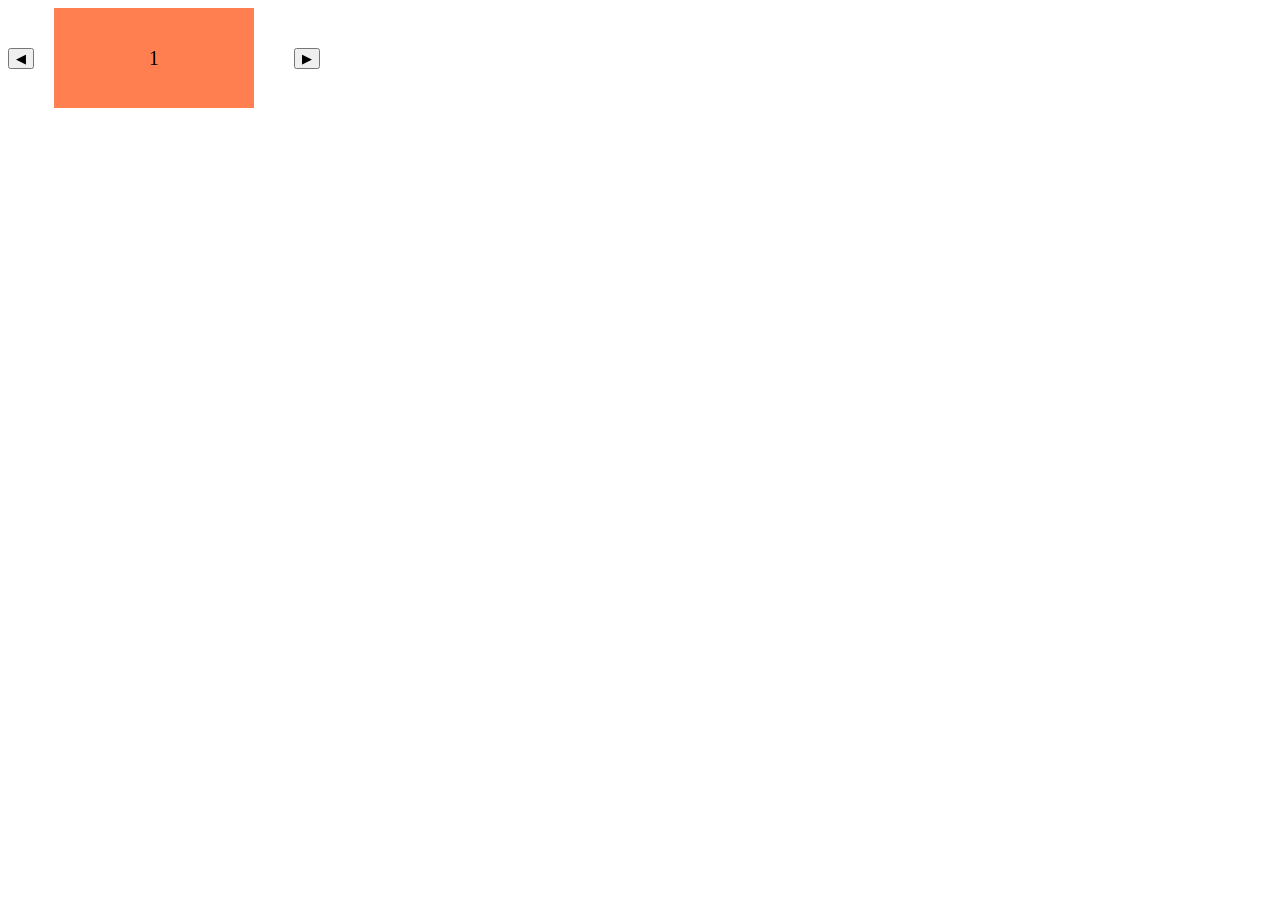
<file: slider.html>
<!DOCTYPE html>
<html lang="en">
<head>
    <meta charset="UTF-8">
    <meta name="viewport" content="width=device-width, initial-scale=1.0">
    <title>Document</title>

    <style>
  .container {
  display: flex;
  align-items: center;
  gap: 20px;
}

.wrapper {
  width: 220px;
  overflow: hidden;
}

.slider {
  display: flex;
  transition: transform 0.4s ease;
}

.box {
  min-width: 200px;
  height: 100px;
  background: coral;
  margin-right: 20px;
  display: flex;
  align-items: center;
  justify-content: center;
  font-size: 20px;
}
    </style>
</head>
<body>
    

   <div class="container">
  <button id="left">◀</button>

  <div class="wrapper">
    <div class="slider" id="slider">
      <div class="box">1</div>
      <div class="box">2</div>
      <div class="box">3</div>
      <div class="box">4</div>
      <div class="box">5</div>
    </div>
  </div>

  <button id="right">▶</button>
</div>


<!-- <script>
  const slider = document.getElementById("slider");
  const leftBtn = document.getElementById("left");
  const rightBtn = document.getElementById("right");

  // Move first box to end
  rightBtn.addEventListener("click", () => {
    const firstBox = slider.firstElementChild;
    slider.appendChild(firstBox);
  });

  // Move last box to beginning
  leftBtn.addEventListener("click", () => {
    const lastBox = slider.lastElementChild;
    slider.prepend(lastBox);
  });
</script> -->

<script>
  const slider = document.getElementById("slider");
  const leftBtn = document.getElementById("left");
  const rightBtn = document.getElementById("right");
  const boxes = document.querySelectorAll(".box");

  let index = 0;
  const boxWidth = 220; // width + margin

  rightBtn.addEventListener("click", () => {

    // 1️⃣ First move using translate
    if (index < boxes.length - 1) {
      index++;
      slider.style.transform = `translateX(-${index * boxWidth}px)`;
    }

    // 2️⃣ Then move first box to end (infinite effect)
    setTimeout(() => {
      const firstBox = slider.firstElementChild;
      slider.appendChild(firstBox);

      slider.style.transition = "none";
      slider.style.transform = "translateX(0)";
      index = 0;

      setTimeout(() => {
        slider.style.transition = "transform 0.4s ease";
      }, 50);
    }, 400);
  });

  leftBtn.addEventListener("click", () => {

    // 1️⃣ Move last box to front first
    const lastBox = slider.lastElementChild;
    slider.prepend(lastBox);

    slider.style.transition = "none";
    slider.style.transform = `translateX(-${boxWidth}px)`;

    setTimeout(() => {
      slider.style.transition = "transform 0.4s ease";
      slider.style.transform = "translateX(0)";
    }, 50);
  });
</script>
<!-- <script>
    
  const slider = document.querySelector(".slider");
  const boxes = document.querySelectorAll(".box");
  const leftBtn = document.getElementById("left");
  const rightBtn = document.getElementById("right");

  let index = 0;
  const boxWidth = 220; // box width + margin

  rightBtn.addEventListener("click", () => {
    if (index < boxes.length - 1) {
      index++;
      slider.style.transform = `translateX(-${index * boxWidth}px)`;
    }
  });

  leftBtn.addEventListener("click", () => {
    if (index > 0) {
      index--;
      slider.style.transform = `translateX(-${index * boxWidth}px)`;
    }
  });

</script> -->
    
</body>
</html>
</file>
